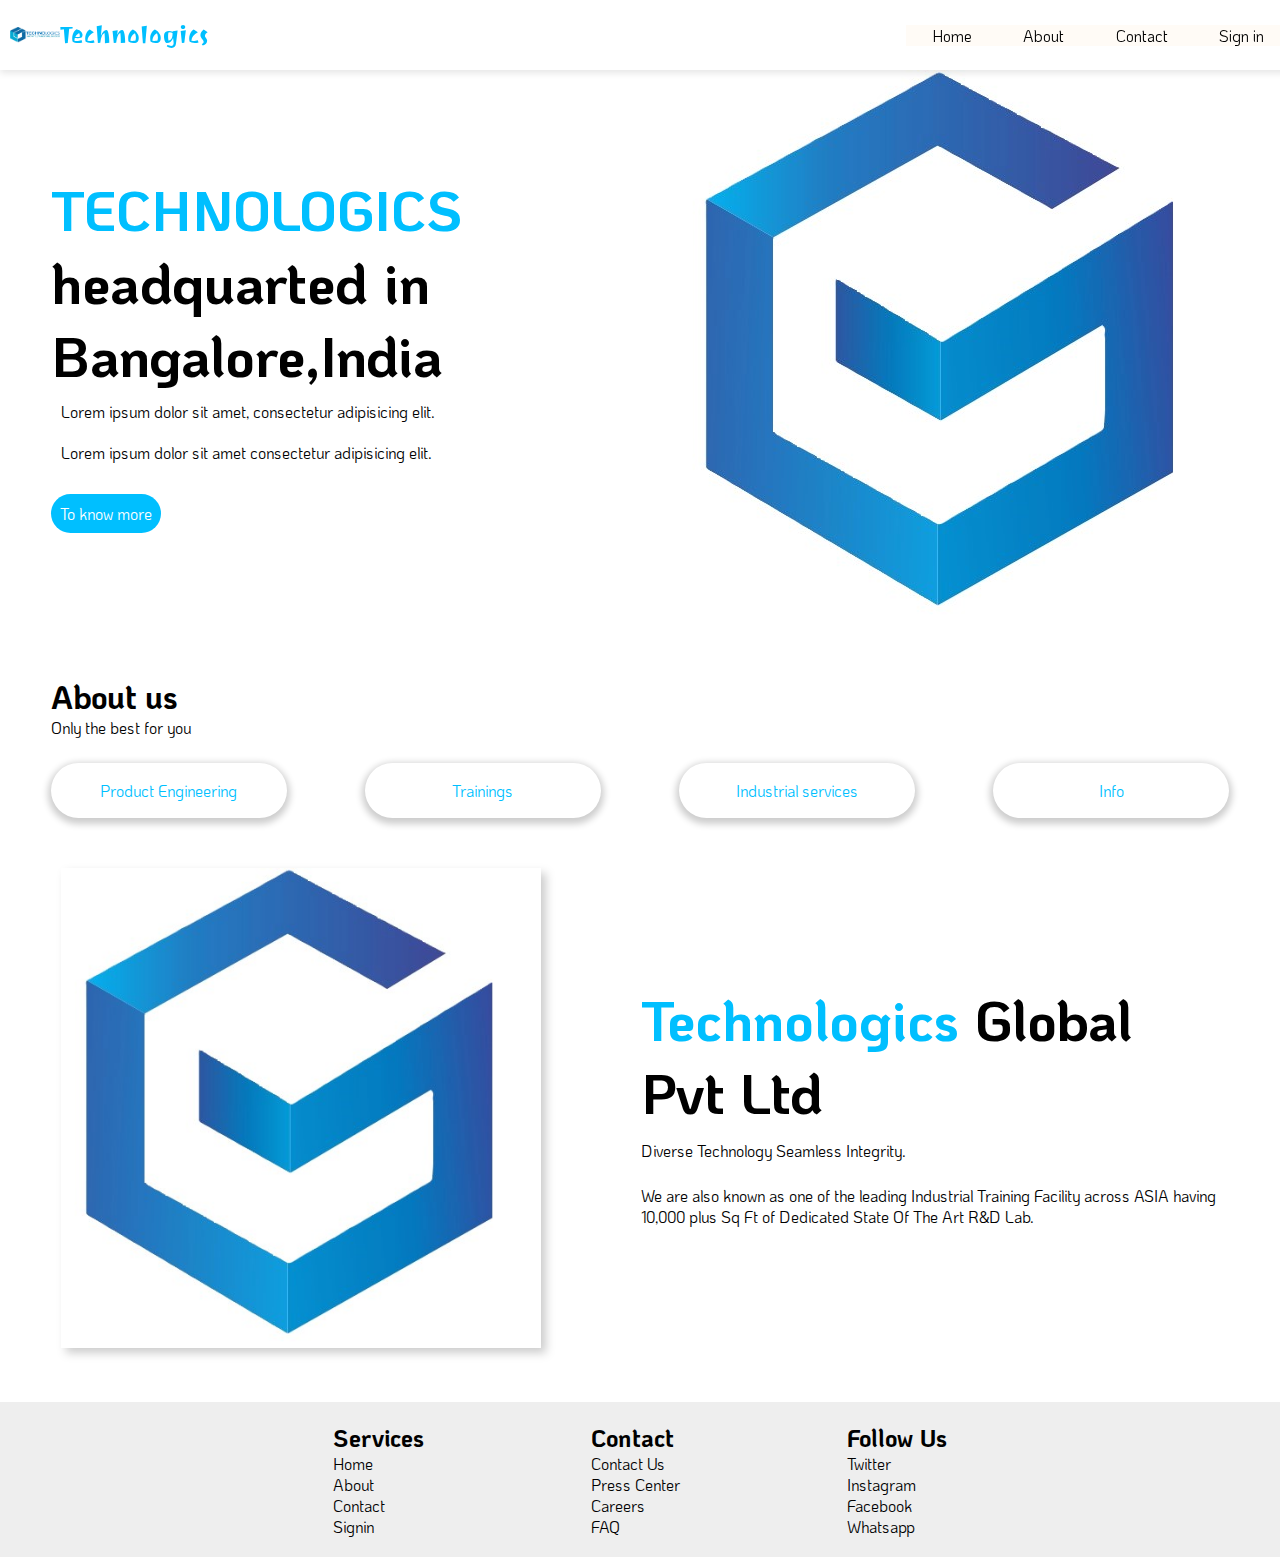
<file: index.html>
<!DOCTYPE html>
<html lang="en">
<head>
    <meta charset="UTF-8">
    <meta name="viewport" content="width=device-width, initial-scale=1.0">
    <title>Assignment</title>
    <link rel="stylesheet" href="style.css">
</head>
<body>
    <header id="head">
        <div id="logo">
           <img src="images/techlogo.png" width="50px">
           <h2>Technologics</h2>
        </div>
        <nav>
           <ul id="nav-links">
               <li class="nav-item"><a href="#hero-section">Home</a></li>
               <li class="nav-item"><a href="#abt">About</a></li>
               <li class="nav-item"><a href="#contact">Contact</a></li>
               <li class="nav-item"><a href="signin.html">Sign in</a></li>
           </ul>
        </nav>
       </header> 
<section id="hero-section">
        <div class="wrapper">
            <div class="text">
            <h1><span>TECHNOLOGICS</span> headquarted in Bangalore,India</h1>
            <p>Lorem ipsum dolor sit amet, consectetur adipisicing elit.</p>
            <p id="pg">Lorem ipsum dolor sit amet consectetur adipisicing elit.</p>
             <a href="#abt" id="hero-btn">To know more</a>
            </div>
            <div class="image">
                <img src="images/hero.jpg">
            </div>
        </div>
</section>
<section id="abt">
    <div class="wrapper">
        <h2>About us</h2>
        <p>Only the best for you</p>
    <div id="ing-content">
        <div class="card">
            <p>Product Engineering</p>
        </div>
        <div class="card">
            <p>Trainings</p>
        </div>
        <div class="card">
            <p>Industrial services</p>
        </div>
        <div class="card">
            <p>Info</p>
        </div>
    </div>
    </div>
</section>
<section id="about">
    <div class="wrapper">
        <div class="image">
           <img src="images/hero.jpg" width="280px">
        </div>
        <div class="text">
            <h1><span>Technologics</span> Global Pvt Ltd</h1>
            <p>Diverse Technology Seamless Integrity.</p>
            <p>We are also known as one of the leading Industrial Training Facility across ASIA having 10,000 plus Sq Ft of Dedicated State Of The Art R&D Lab.</p>
        </div>
    </div>
</section>
<footer id="contact">
    <div class="wrapper">
    <div class="serv">
        <h2>Services</h2>
        <ul id="servitems">
            <li>Home</li>
            <li>About</li>
            <li>Contact</li>
            <li>Signin</li>
        </ul>
    </div>
    
    <div class="con">
        <h2>Contact</h2>
        <ul id="conitems">
            <li>Contact Us</li>
            <li>Press Center</li>
            <li>Careers</li>
            <li>FAQ</li>
        </ul>
    </div>
    <div class="follow">
        <h2>Follow Us</h2>
            <ul id="folitems">
                <li>Twitter</li>
                <li>Instagram</li>
                <li>Facebook</li>
                <li>Whatsapp</li>
            </ul>
        </h2>
    </div>
    </div>
</footer>
</body>
</html>
</file>
<file: style.css>
@import url('https://fonts.googleapis.com/css2?family=Joti+One&display=swap');
@import url('https://fonts.googleapis.com/css2?family=Joti+One&family=KoHo:ital,wght@0,200;0,300;0,400;0,500;0,600;0,700;1,200;1,300;1,400;1,500;1,600;1,700&display=swap');
*{
    padding:0;
    margin:0;
    font-family: "KoHo", sans-serif ;
}
body{
    width: 100%;
    height:100%;
    overflow-x: hidden;
}
header{
    width:100%;
    height:60px;
    padding:5px 10px;
    box-shadow: 0px 3px 7px rgba(0,0,0,0.1);
    background-color: white;
    display: flex;
    justify-content: space-between;
    align-items: center;
    position: sticky;
    top:0;
    z-index:2;
}
header #logo{
    width:40%;
    display: flex;
    align-items: center;
}
header #logo h2{
  font-family: "Joti One", serif;
  font-weight: 400;
  font-style: normal;
  color:#00bfff;
}
header nav{
    width:30%;
    display: flex;
    align-items: center;
}
header nav #nav-links{
    width: 100%;
    background-color: #fffbf6;
    list-style: none;
    display:flex;
    justify-content: space-around;
}
.nav-item>a{
    text-decoration: none;
    color:#000;
    transition: all 0.2s ease-in-out;
}
.nav-item>a:hover{
   color:#00bfff;
   padding-left: 4px;

}
/* Hero-Section */
#hero-section{
    width:100%;
    height:100%;
    z-index: -1;
    margin-bottom: 50px;
    animation:transitionIn 1.5s;
}
#hero-section .wrapper{
    width:92%;
    height:100%;
    margin: auto;
    display: flex;
    align-items: center;
}
#hero-section .wrapper .text{
    width:60%;
    height:100%;
    font-size: 16px;
}
#hero-section .wrapper .text>h1{
    font-size: 3.5em;
    width:70%;
}
#hero-section .wrapper .text h1 span{
    color:#00bfff;
}
#hero-section .wrapper .text a{
    background-color:#00bfff;
    padding:9px;
    border-radius: 50px;
    color:white;
    text-decoration: none;
}
#hero-section .wrapper .text p{
    padding: 10px;
}
#hero-section .wrapper .text #pg{
    margin-bottom: 30px;
}
/* ing */
#abt{
    width:100%;
    margin-bottom: 50px;
}
#abt .wrapper{
    width:92%;
    margin:auto;
}
#abt .wrapper h2{
    font-size: 2em;
}
#abt #ing-content{
    width:100%;
    margin:auto;
    margin-top: 25px;
    flex-wrap: wrap;
    display: flex;
    justify-content: space-between;
    align-items: center;
}
#abt #ing-content .card{
    width:20%;
    height:55px;
    box-shadow: 0px 3px 7px 3px rgba(0,0,0,0.2);
    background-color:white;
    transition:all 0.2s ease-in-out;
    border-radius: 30px;
    display: flex;
    justify-content: center;
    gap: 30px;
    align-items: center;
    color:#00bfff;
}
#abt #ing-content .card:hover{
    transform:scale(1.1);
    cursor:pointer;
}
/* about */
#about{
    width:100%; 
    height:100%;
    z-index: -1;
    margin-bottom: 50px; 
    transition: all .40s ease;   
    transform: translateX(10px);    
}
#about .wrapper{
width:92%;
height:100%;
gap:50px;
margin: auto;
display: flex;
align-items: center;
}
#about .wrapper .image{
width:45%;
}
#about .wrapper .image img{
width:480px;
filter:drop-shadow(5px 5px 5px rgba(0,0,0,0.2)); 
}
#about .wrapper .text{
width:50%;
height:100%;
font-size: 16px;
}
#about .wrapper .text>h1{
font-size: 3.5em;
width:100%;
}
#about .wrapper .text h1 span{
color:#00bfff;
}
#about .wrapper .text p{
padding:12px 0px;
}
/* footer contents */
footer{
    width:100%;
    height:100%;
    background-color: #eee;
}
footer .wrapper{
    width:48%;
    margin:auto;
    padding:20px;
    display: flex;
    justify-content: space-between;
}
footer .wrapper .serv #servitems{
     list-style: none; 
}
footer .wrapper .serv #servitems li:hover{
    cursor: pointer;
    color:#00bfff;
    padding-left: 4px;
}
footer .wrapper .del #delitems{
    list-style: none; 
}
footer .wrapper .del #delitems li:hover{
   cursor: pointer;
   color:#00bfff;
   padding-left: 4px;
}
footer .wrapper .con #conitems{
    list-style: none; 
}
footer .wrapper .con #conitems li:hover{
   cursor: pointer;
   color:#00bfff;
   padding-left: 4px;
}
footer .wrapper .follow #folitems{
    list-style: none; 
}
footer .wrapper .follow #folitems li:hover{
   cursor: pointer;
   color:#00bfff;
   padding-left: 4px;
}
footer .wrapper li{
    transition:0.2s ease-in-out;
   }
   @keyframes transitionIn{
    from{
      opacity:0;
      transform: rotateX(-5deg);
       
    }
    to{
        opacity:1;
        transform: rotateX(0);
    }
}
</file>
